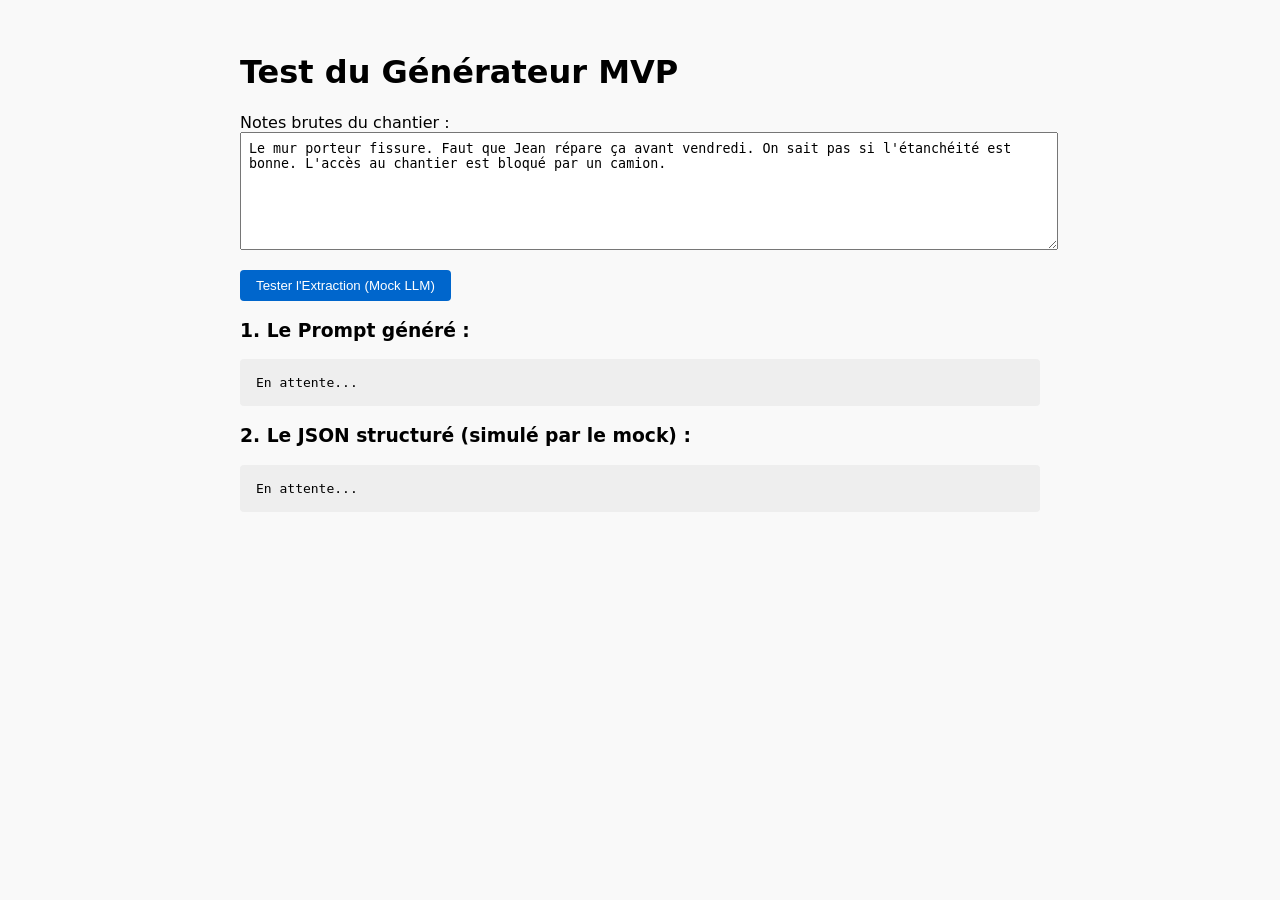
<file: test-browser.html>
<!DOCTYPE html>
<html lang="fr">
<head>
  <meta charset="UTF-8">
  <title>Test Extractor (No Node.js Required)</title>
  <style>
    body { font-family: system-ui, sans-serif; padding: 2rem; max-width: 800px; margin: 0 auto; background: #f9f9f9; }
    textarea { width: 100%; height: 100px; margin-bottom: 1rem; padding: 0.5rem; }
    pre { background: #eee; padding: 1rem; border-radius: 4px; overflow-x: auto; }
    button { padding: 0.5rem 1rem; cursor: pointer; background: #0066cc; color: white; border: none; border-radius: 4px; }
  </style>
</head>
<body>
  <h1>Test du Générateur MVP</h1>
  
  <label for="notes">Notes brutes du chantier :</label>
  <textarea id="notes">Le mur porteur fissure. Faut que Jean répare ça avant vendredi. On sait pas si l'étanchéité est bonne. L'accès au chantier est bloqué par un camion.</textarea>
  
  <button id="runBtn">Tester l'Extraction (Mock LLM)</button>
  
  <h3>1. Le Prompt généré :</h3>
  <pre id="promptOut">En attente...</pre>
  
  <h3>2. Le JSON structuré (simulé par le mock) :</h3>
  <pre id="jsonOut">En attente...</pre>

  <script>
    // --- Code copié depuis src/extractor.ts pour marcher sans Node.js ---
    const generateExtractionPrompt = (notes) => {
      return `
You are an expert construction site assistant. Generate a structured JSON report from the following unstructured notes.

Rules:
- Separate facts from interpretation.
- Do not assume compliance.
- Keep professional tone.
- Use clear and short sentences.
- Always identify actions, owners, and deadlines.
- Never invent data.
- If information is missing for an action owner or deadline, output "à vérifier".
- The output MUST be valid JSON matching exactly the following TypeScript interface, with no additional text or markdown:
{
  "observations": string[],
  "actions": [ { "task": string, "owner": string, "deadline": string } ],
  "blockers": string[],
  "points_to_verify": string[]
}
All text content in the JSON should be in French.

Notes:
${notes}
`.trim();
    };

    const extractChantierData = async (notes, llmCall) => {
      const prompt = generateExtractionPrompt(notes);
      document.getElementById('promptOut').textContent = prompt; // Afficher le prompt pour le test
      
      const rawResponse = await llmCall(prompt);
      const cleaned = rawResponse
        .replace(/^```json\s*/i, '')
        .replace(/```\s*$/i, '')
        .trim();
        
      try {
        return JSON.parse(cleaned);
      } catch (error) {
        throw new Error('Failed to parse LLM response as JSON.');
      }
    };

    // --- Mock de l'IA pour le test ---
    const mockLlmApi = async (prompt) => {
      // Dans la réalité, on appelerait l'API OpenAI / Claude ici.
      console.log("Envoi du prompt à l'IA...");
      
      // On fait semblant que l'IA a mis 1 seconde pour répondre
      await new Promise(r => setTimeout(r, 800)); 
      
      return JSON.stringify({
        "observations": ["Fissure observée sur le mur porteur."],
        "actions": [
          {
            "task": "Réparer la fissure du mur porteur",
            "owner": "Jean",
            "deadline": "Vendredi"
          }
        ],
        "blockers": ["L'accès au chantier est bloqué par un camion."],
        "points_to_verify": ["Vérifier l'étanchéité."]
      }, null, 2);
    };

    // --- Lancement du test ---
    document.getElementById('runBtn').addEventListener('click', async () => {
      const notes = document.getElementById('notes').value;
      document.getElementById('jsonOut').textContent = "Chargement... (Simulation de l'IA)";
      
      try {
        const data = await extractChantierData(notes, mockLlmApi);
        document.getElementById('jsonOut').textContent = JSON.stringify(data, null, 2);
      } catch (err) {
        document.getElementById('jsonOut').textContent = "Erreur: " + err.message;
      }
    });
  </script>
</body>
</html>
</file>
